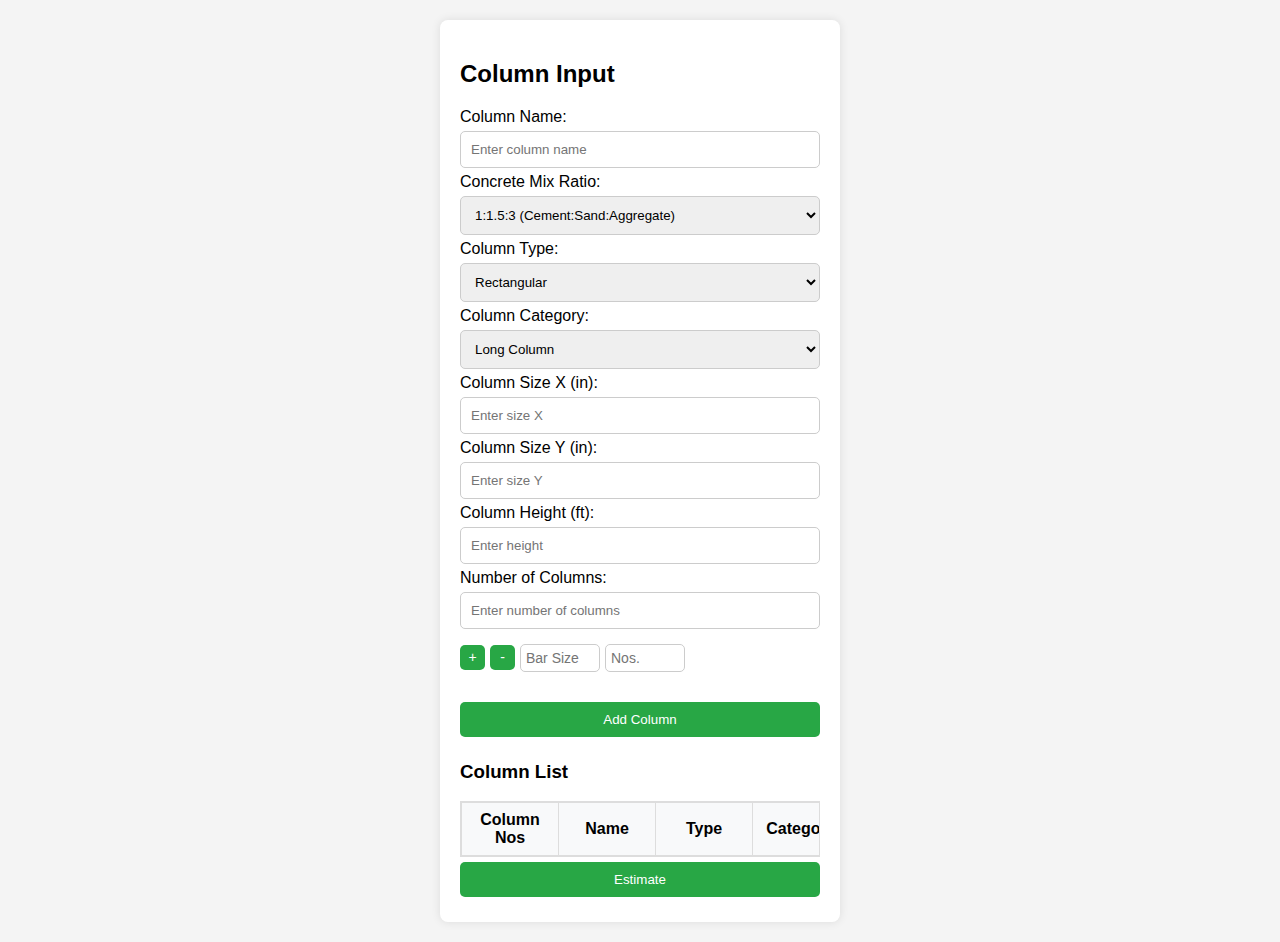
<file: column_estimate_.html>
<!DOCTYPE html>
<html lang="en"><head>
    <meta http-equiv="Content-Type" content="text/html; charset=UTF-8">
    <meta name="viewport" content="width=device-width, initial-scale=1.0">
    <title>Column Rebar Input</title>
    <style>
        body {
            font-family: Arial, sans-serif;
            margin: 0;
            padding: 0;
            background-color: #f4f4f4;
            overflow-x: hidden;
        }
        .container {
            max-width: 90%;
            width: 400px;
            margin: 20px auto;
            background: #fff;
            padding: 20px;
            border-radius: 8px;
            box-shadow: 0 0 10px rgba(0, 0, 0, 0.1);
            box-sizing: border-box;
        }
        input, button, select {
            width: 100%;
            padding: 10px;
            margin: 5px 0;
            border: 1px solid #ccc;
            border-radius: 5px;
            box-sizing: border-box;
        }
        button {
            background-color: #28a745;
            color: white;
            border: none;
            cursor: pointer;
        }
        button:hover {
            background-color: #218838;
        }
        .rebar-container {
            margin-bottom: 20px;
            overflow: auto;
        }
        .rebar-input {
            display: flex;
            align-items: center;
            margin-top: 5px;
            gap: 5px;
            flex-wrap: nowrap;
        }
        .rebar-input button {
            width: 25px;
            height: 25px;
            padding: 0;
            font-size: 14px;
            line-height: 25px;
        }
        .rebar-input input {
            width: 80px;
            padding: 5px;
            font-size: 14px;
        }
        table {
            width: 100%;
            border-collapse: collapse;
            margin-top: 10px;
            overflow-x: auto;
            display: block;
        }
        table, th, td {
            border: 1px solid #ddd;
        }
        th, td {
            padding: 8px;
            text-align: center;
            min-width: 80px;
        }
        th {
            background-color: #f8f9fa;
        }
        @media (max-width: 768px) {
            .container {
                width: 100%;
                margin: 10px;
            }
            .rebar-input {
                flex-wrap: wrap;
            }
        }
        .dimension-group {
            display: none;
        }
        .active-dimension {
            display: block;
        }
        #shortColumnFields {
            display: none;
        }
        .delete-btn {
            background-color: #dc3545;
            color: white;
            border: none;
            padding: 5px 10px;
            border-radius: 3px;
            cursor: pointer;
        }
        .delete-btn:hover {
            background-color: #c82333;
        }
    </style>
</head>
<body>
    <div class="container">
        <h2>Column Input</h2>
        
        <label>Column Name:</label>
        <input type="text" id="columnName" placeholder="Enter column name" required="">
        
        <label>Concrete Mix Ratio:</label>
        <select id="mixRatio">
            <option value="1:1.5:3" selected="selected">1:1.5:3 (Cement:Sand:Aggregate)</option>
            <option value="1:2:4">1:2:4 (Cement:Sand:Aggregate)</option>
        </select>

        <label>Column Type:</label>
        <select id="columnType">
            <option value="rectangular" selected="selected">Rectangular</option>
            <option value="circular">Circular</option>
        </select>

        <label>Column Category:</label>
        <select id="columnCategory">
            <option value="long" selected="selected">Long Column</option>
            <option value="short">Short Column</option>
        </select>

        <div id="rectangularDimensions" class="dimension-group active-dimension">
            <label>Column Size X (in):</label>
            <input type="number" id="columnX" placeholder="Enter size X" required="">
            
            <label>Column Size Y (in):</label>
            <input type="number" id="columnY" placeholder="Enter size Y" required="">
        </div>

        <div id="circularDimensions" class="dimension-group">
            <label>Column Diameter (in):</label>
            <input type="number" id="columnDia" placeholder="Enter diameter">
        </div>

        <div id="shortColumnFields">
            <label>Short Column Height (ft):</label>
            <input type="number" id="shortHeight" placeholder="Enter short column height">
            
            <label>Long Column Height (ft):</label>
            <input type="number" id="longHeight" placeholder="Enter long column height">
        </div>

        <div id="standardHeightField">
            <label>Column Height (ft):</label>
            <input type="number" id="columnHeight" placeholder="Enter height" required="">
        </div>

        <label>Number of Columns:</label>
        <input type="number" id="columnNos" placeholder="Enter number of columns" required="">
        
        <div class="rebar-container" id="rebarContainer">
            <div class="rebar-input">
                <button type="button" onclick="addRebarField()">+</button>
                <button type="button" onclick="removeRebarField(this)">-</button>
                <input type="number" class="barDia" placeholder="Bar Size (mm)" required="">
                <input type="number" class="barNos" placeholder="Nos." required="">
            </div>
        </div>
        
        <button type="button" id="addColumnBtn">Add Column</button>
        
        <h3>Column List</h3>
        <table>
            <thead>
                <tr>
                    <th>Column Nos</th>
                    <th>Name</th>
                    <th>Type</th>
                    <th>Category</th>
                    <th>Size (in)</th>
                    <th>Height (ft)</th>
                    <th>Rebars</th>
                    <th>Action</th>
                </tr>
            </thead>
            <tbody id="columnList"></tbody>
        </table>

        <button type="button" id="estimateBtn">Estimate</button>
    </div>

    <script>
        // Initialize variables
        let selectedMixRatio = "1:1.5:3";
        let selectedColumnType = "rectangular";
        let selectedColumnCategory = "long";

        // DOM elements
        const mixRatioSelect = document.getElementById("mixRatio");
        const columnTypeSelect = document.getElementById("columnType");
        const columnCategorySelect = document.getElementById("columnCategory");
        const addColumnBtn = document.getElementById("addColumnBtn");
        const estimateBtn = document.getElementById("estimateBtn");
        const columnNameInput = document.getElementById("columnName");

        // Event listeners
        mixRatioSelect.addEventListener("change", function() {
            selectedMixRatio = this.value;
        });
        
        columnTypeSelect.addEventListener("change", function() {
            selectedColumnType = this.value;
            document.querySelectorAll('.dimension-group').forEach(group => {
                group.classList.remove('active-dimension');
            });
            document.getElementById(selectedColumnType === 'rectangular' ? 'rectangularDimensions' : 'circularDimensions')
                .classList.add('active-dimension');
            document.getElementById("columnX").value = "";
            document.getElementById("columnY").value = "";
            document.getElementById("columnDia").value = "";
        });
        
        columnCategorySelect.addEventListener("change", function() {
            selectedColumnCategory = this.value;
            if (selectedColumnCategory === "short") {
                document.getElementById("shortColumnFields").style.display = "block";
                document.getElementById("standardHeightField").style.display = "none";
            } else {
                document.getElementById("shortColumnFields").style.display = "none";
                document.getElementById("standardHeightField").style.display = "block";
            }
        });
        
        addColumnBtn.addEventListener("click", addColumn);
        estimateBtn.addEventListener("click", showEstimate);

        function addRebarField() {
            let container = document.getElementById("rebarContainer");
            let div = document.createElement("div");
            div.classList.add("rebar-input");
            div.innerHTML = `
                <button type="button" onclick="addRebarField()">+</button>
                <button type="button" onclick="removeRebarField(this)">-</button>
                <input type="number" class="barDia" placeholder="Bar Size (mm)" required>
                <input type="number" class="barNos" placeholder="Nos." required>
            `;
            container.appendChild(div);
        }

        function removeRebarField(button) {
            let container = document.getElementById("rebarContainer");
            if (container.children.length > 1) {
                button.parentElement.remove();
            }
        }

        function addColumn() {
            const columnName = columnNameInput.value;
            const columnNos = document.getElementById("columnNos").value;
            
            if (!columnName || !columnNos) {
                alert("Please fill all required fields");
                return;
            }
            
            let heights = [];
            if (selectedColumnCategory === "short") {
                const shortHeight = document.getElementById("shortHeight").value;
                const longHeight = document.getElementById("longHeight").value;
                if (!shortHeight || !longHeight) {
                    alert("Please enter both short and long column heights");
                    return;
                }
                heights.push({category: "short", height: parseFloat(shortHeight)});
                heights.push({category: "long", height: parseFloat(longHeight)});
            } else {
                const height = document.getElementById("columnHeight").value;
                if (!height) {
                    alert("Please enter column height");
                    return;
                }
                heights.push({category: "long", height: parseFloat(height)});
            }
            
            let sizeDisplay = "";
            if (selectedColumnType === "rectangular") {
                const columnX = document.getElementById("columnX").value;
                const columnY = document.getElementById("columnY").value;
                if (!columnX || !columnY) {
                    alert("Please enter both X and Y dimensions");
                    return;
                }
                
                if (selectedColumnCategory === "short") {
                    // For short columns, keep original size for short column
                    sizeDisplay = `${columnX}x${columnY}`;
                    
                    // Add short column with original size
                    addColumnToTable(columnNos, columnName, selectedColumnType, 
                                  "short", sizeDisplay, heights[0].height);
                    
                    // Add long column with increased dimensions (+3 inches on each side)
                    const longX = parseInt(columnX) + 3;
                    const longY = parseInt(columnY) + 3;
                    addColumnToTable(columnNos, columnName, selectedColumnType, 
                                  "long", `${longX}x${longY}`, heights[1].height);
                    
                    clearInputs();
                    return;
                } else {
                    // For long columns, just use the entered dimensions
                    sizeDisplay = `${columnX}x${columnY}`;
                }
            } else {
                const columnDia = document.getElementById("columnDia").value;
                if (!columnDia) {
                    alert("Please enter diameter");
                    return;
                }
                sizeDisplay = `⌀${columnDia}`;
            }
            
            // Add one column for each height category
            for (let h of heights) {
                addColumnToTable(columnNos, columnName, selectedColumnType, 
                              h.category, sizeDisplay, h.height);
            }
            
            clearInputs();
        }

        function addColumnToTable(columnNos, columnName, columnType, columnCategory, sizeDisplay, height) {
            const columnList = document.getElementById("columnList");
            const row = document.createElement("tr");
            
            const rebars = Array.from(document.querySelectorAll(".rebar-input")).map(rebar => {
                const dia = rebar.querySelector(".barDia").value;
                const nos = rebar.querySelector(".barNos").value;
                return `${nos} bars of ${dia}mm`;
            }).join("<br>");
            
            row.innerHTML = `
                <td>${columnNos}</td>
                <td>${columnName}</td>
                <td>${columnType.charAt(0).toUpperCase() + columnType.slice(1)}</td>
                <td>${columnCategory.charAt(0).toUpperCase() + columnCategory.slice(1)}</td>
                <td>${sizeDisplay}</td>
                <td>${height}</td>
                <td>${rebars}</td>
                <td><button class="delete-btn" onclick="deleteColumn(this)">Delete</button></td>
            `;
            columnList.appendChild(row);
        }

        function deleteColumn(button) {
            if (confirm("Are you sure you want to delete this column?")) {
                button.closest("tr").remove();
            }
        }

        function clearInputs() {
            columnNameInput.value = "";
            document.getElementById("columnX").value = "";
            document.getElementById("columnY").value = "";
            document.getElementById("columnDia").value = "";
            document.getElementById("columnHeight").value = "";
            document.getElementById("shortHeight").value = "";
            document.getElementById("longHeight").value = "";
            document.getElementById("columnNos").value = "";
            document.getElementById("rebarContainer").innerHTML = `
                <div class="rebar-input">
                    <button type="button" onclick="addRebarField()">+</button>
                    <button type="button" onclick="removeRebarField(this)">-</button>
                    <input type="number" class="barDia" placeholder="Bar Size (mm)" required>
                    <input type="number" class="barNos" placeholder="Nos." required>
                </div>
            `;
        }

        function showEstimate() {
            const columns = Array.from(document.querySelectorAll("#columnList tr"));
            if (columns.length === 0) {
                alert("Please add at least one column first");
                return;
            }

            const estimateData = columns.map(row => {
                const cells = row.querySelectorAll("td");
                return {
                    columnNos: parseInt(cells[0].innerText),
                    name: cells[1].innerText,
                    type: cells[2].innerText.toLowerCase(),
                    category: cells[3].innerText.toLowerCase(),
                    size: cells[4].innerText,
                    height: parseFloat(cells[5].innerText),
                    rebars: cells[6].innerHTML.replace(/<br>/g, "\n")
                };
            });

            const estimatePage = window.open("", "_blank");
            estimatePage.document.write(`
                <html>
                    <head>
                        <title>Column Construction Estimate</title>
                        <meta name="viewport" content="width=device-width, initial-scale=1.0">
                        <style>
                            body { 
                                font-family: Arial; 
                                padding: 15px; 
                                margin: 0;
                                font-size: 16px;
                            }
                            h2 { 
                                color: #2c3e50; 
                                border-bottom: 2px solid #3498db; 
                                padding-bottom: 10px;
                                font-size: 1.5rem;
                            }
                            table { 
                                width: 100%; 
                                max-width: 100%;
                                border-collapse: collapse; 
                                margin: 20px 0;
                                overflow-x: auto;
                                display: block;
                            }
                            th, td { 
                                padding: 12px; 
                                border: 1px solid #ddd; 
                                text-align: left; 
                                min-width: 120px;
                            }
                            th { 
                                background: #3498db; 
                                color: white; 
                                font-size: 0.95rem;
                            }
                            .total-row { 
                                background-color: #f8f9fa; 
                                font-weight: bold; 
                            }
                            @media (max-width: 768px) {
                                body { padding: 10px; font-size: 15px; }
                                th, td { padding: 10px; font-size: 0.85rem; }
                            }
                        </style>
                    </head>
                    <body>
                        <h2>Column Construction Estimate</h2>
                        <h3>Material Summary (Mix Ratio: ${selectedMixRatio})</h3>
                        <table id="materialSummary">
                            <tr><th>Material</th><th>Quantity</th></tr>
                        </table>
                        <h3>Detailed Column Specifications</h3>
                        <table id="columnSpecifications">
                            <tr>
                                <th>Column Nos</th>
                                <th>Name</th>
                                <th>Type</th>
                                <th>Category</th>
                                <th>Size (in)</th>
                                <th>Height (ft)</th>
                                <th>Rebars</th>
                            </tr>
                        </table>
                    </body>
                </html>
            `);

            // Material Calculations
            let totalDryVolume = 0;
            const steelBySize = {};
            const stirrupDia = 10;
            let totalStirrupWeight = 0;

            estimateData.forEach(data => {
                let wetVolume, totalWetVolume;
                let stirrupLengthIn;

                if (data.type === "rectangular") {
                    // Rectangular column calculations
                    const columnX = parseFloat(data.size.split('x')[0]);
                    const columnY = parseFloat(data.size.split('x')[1]);
                    
                    // Concrete volume (convert to cubic feet)
                    wetVolume = (columnX * columnY * data.height) / 144;
                    
                    // Stirrup length calculation
                    const clearCover = 1.5;
                    stirrupLengthIn = 2 * (columnX - 2 * clearCover) + 2 * (columnY - 2 * clearCover) + 6;
                } else {
                    // Circular column calculations
                    const columnDia = parseFloat(data.size.replace('⌀', ''));
                    const radius = columnDia / 2;
                    
                    // Concrete volume (convert to cubic feet)
                    wetVolume = (Math.PI * Math.pow(radius, 2) * data.height) / 144;
                    
                    // Stirrup length calculation
                    const clearCover = 1.5;
                    const effectiveDia = columnDia - 2 * clearCover;
                    stirrupLengthIn = Math.PI * effectiveDia + 6; // Adding 6 inches for hooks
                }

                totalWetVolume = wetVolume * data.columnNos;
                const dryVolume = totalWetVolume * 1.54; // Dry volume is 1.54 times wet volume
                totalDryVolume += dryVolume;

                // Main Rebar Calculations
                let rebarDetails = data.rebars.split("\n").map(rebar => {
                    const match = rebar.match(/(\d+) bars of (\d+)mm/);
                    if (!match) return null;
                    const nos = parseInt(match[1]);
                    const dia = parseInt(match[2]);
                    // Add 1.5 feet (18 inches) to height for short columns
                    const rebarHeight = data.category === "short" ? data.height + 1.5 : data.height;
                    const weight = (nos * rebarHeight * Math.pow(dia, 2) / 533) * data.columnNos;
                    steelBySize[dia] = (steelBySize[dia] || 0) + weight;
                    return `${nos} bars of ${dia}mm${data.category === "short" ? " (with 18\" extra)" : ""}`;
                }).filter(item => item !== null);

                // Stirrup Calculations - adjust spacing based on column category
                let stirrupSpacing = data.category === "short" ? 6 : 5; // inches (wider spacing for short columns)
                const stirrupLengthFt = stirrupLengthIn / 12;
                const numberOfStirrups = Math.ceil((data.height * 12) / stirrupSpacing) * data.columnNos;
                const stirrupWeight = (numberOfStirrups * stirrupLengthFt * Math.pow(stirrupDia, 2) / 533);
                steelBySize[stirrupDia] = (steelBySize[stirrupDia] || 0) + stirrupWeight;
                totalStirrupWeight += stirrupWeight;

                // Add column details to table
                estimatePage.document.querySelector('#columnSpecifications').innerHTML += `
                    <tr>
                        <td>${data.columnNos}</td>
                        <td>${data.name}</td>
                        <td>${data.type.charAt(0).toUpperCase() + data.type.slice(1)}</td>
                        <td>${data.category.charAt(0).toUpperCase() + data.category.slice(1)}</td>
                        <td>${data.size}</td>
                        <td>${data.height.toFixed(2)}</td>
                        <td>${rebarDetails.join("<br>")}<br>Stirrups: ${stirrupDia}mm @ ${stirrupSpacing}in</td>
                    </tr>
                `;
            });

            // Material Summary based on selected mix ratio
            const materialTable = estimatePage.document.querySelector('#materialSummary');
            const [cementRatio, sandRatio, aggregateRatio] = selectedMixRatio.split(':').map(Number);
            const totalParts = cementRatio + sandRatio + aggregateRatio;
            const cementBags = Math.ceil((totalDryVolume * (cementRatio / totalParts)) / 1.25);
            
            // Add concrete materials
            materialTable.innerHTML += `
                <tr><td>Cement Bags (50kg)</td><td>${cementBags}</td></tr>
                <tr><td>Sand (cft)</td><td>${(totalDryVolume * (sandRatio / totalParts)).toFixed(1)}</td></tr>
                <tr><td>Aggregate (cft)</td><td>${(totalDryVolume * (aggregateRatio / totalParts)).toFixed(1)}</td></tr>
            `;

            // Add steel materials
            Object.entries(steelBySize).forEach(([size, weight]) => {
                const label = size == stirrupDia ? `Stirrups (${size}mm)` : `Rebar (${size}mm)`;
                materialTable.innerHTML += `
                    <tr><td>${label}</td><td>${weight.toFixed(1)} kg</td></tr>
                `;
            });

            estimatePage.document.close();
        }
    </script>
</body></html>
</file>
